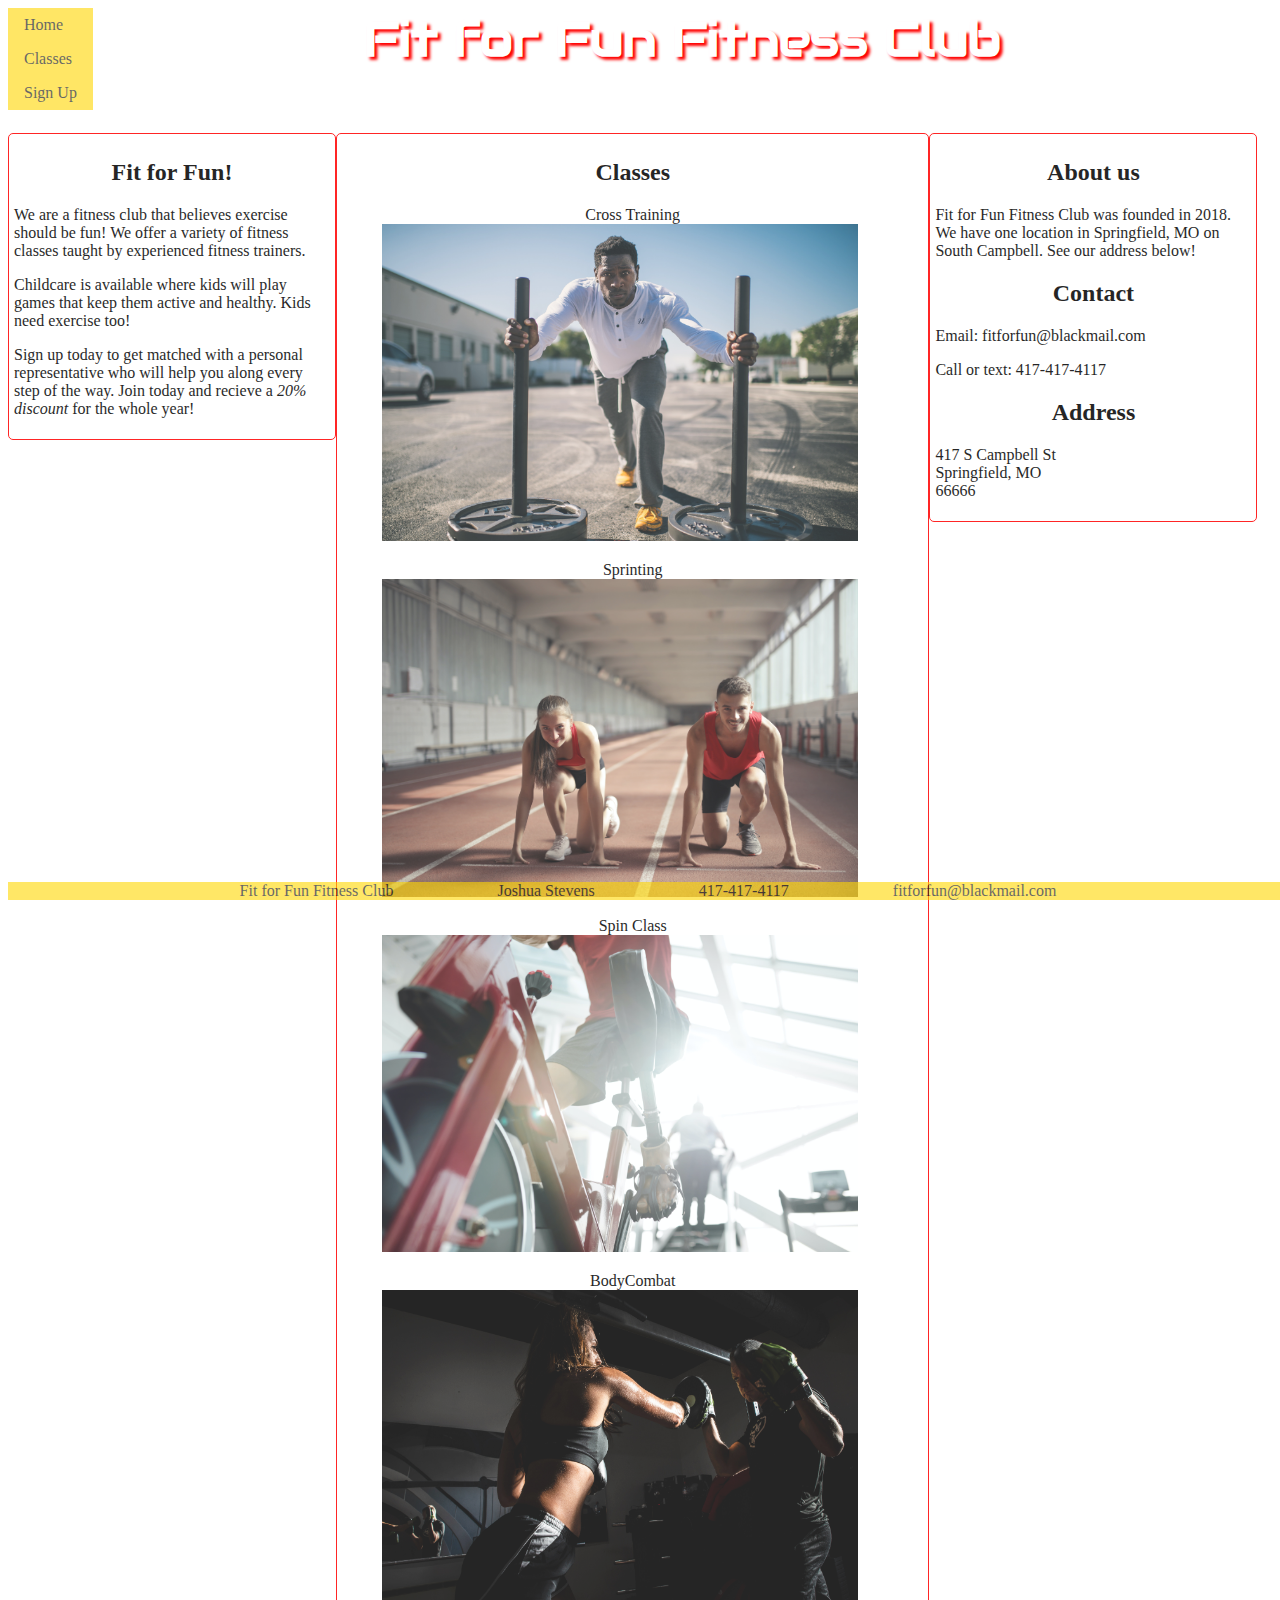
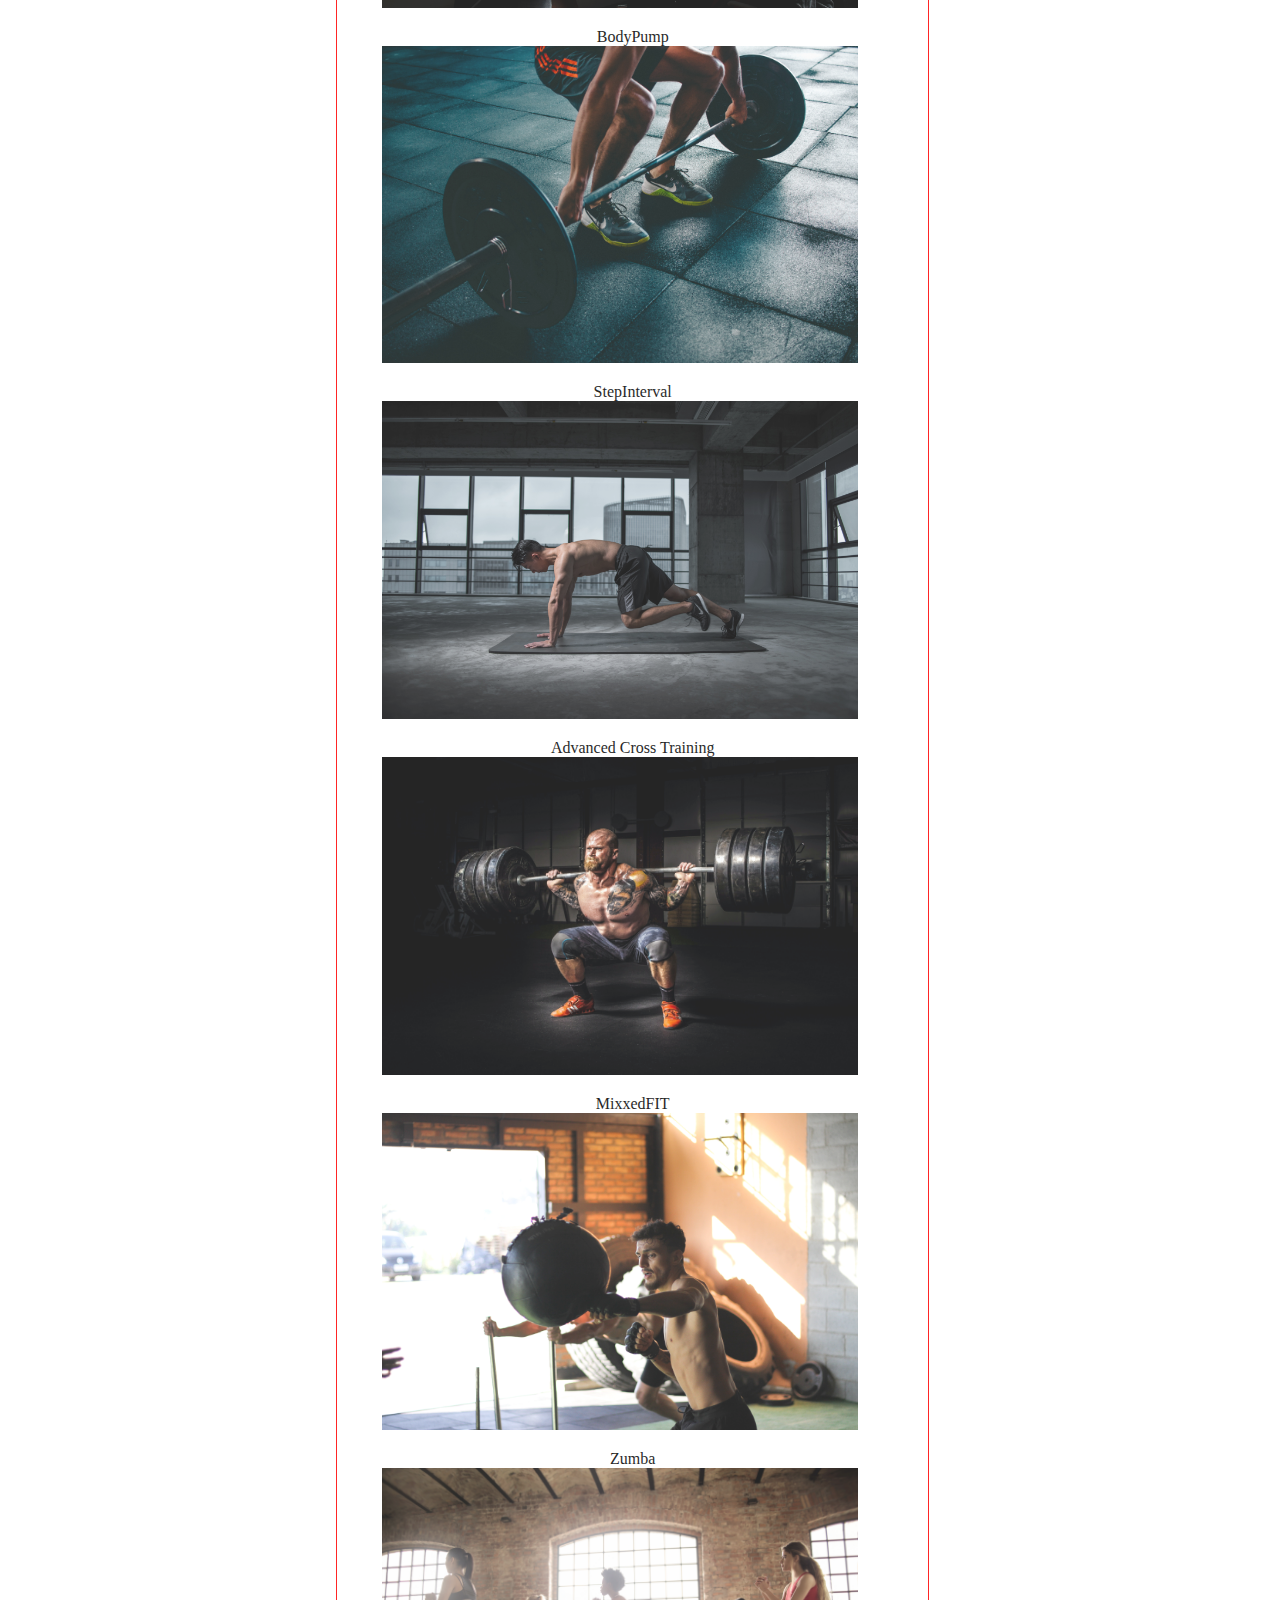
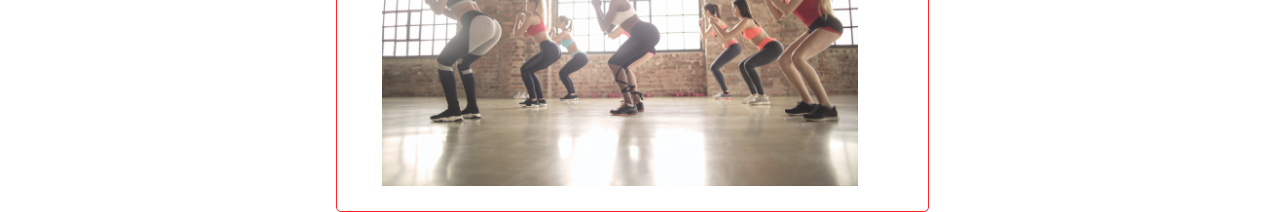
<file: fit/index.html>
<!DOCTYPE html>
<html lang="en" dir="ltr">
  <head>
    <!--
      Joshua Steves
      June 25 2020
      Fit for Fun Fitness Club
      index.html
      Homepage

    -->
    <meta charset="utf-8">
    <link href="https://fonts.googleapis.com/css2?family=Audiowide&display=swap" rel="stylesheet">
    <title>Fit for Fun Fitness Club</title>
    <link rel="stylesheet" href="styles.css">
  </head>
  <body>

    <nav>
      <ul id="menu">
        <li>
          <a href="index.html"> Home </a>
        </li>
        <li>
          <a href="classes.html"> Classes </a>
        </li>
        <li>
          <a href="info.html"> Sign Up </a>
        </li>
      </ul>

    </nav>
    <header>
      Fit for Fun Fitness Club
    </header>

    <div class="row">
      <div class="column left">
        <h2>Fit for Fun!</h2>
        <p>We are a fitness club that believes exercise should be fun! We offer a variety of fitness classes taught by experienced fitness trainers. </p>
        <p>Childcare is available where kids will play games that keep them active and healthy. Kids need exercise too!</p>
        <p>Sign up today to get matched with a personal representative who will help you along every step of the way. Join today and recieve a <em>20% discount</em> for the whole year!</p>
      </div>
      <div class="column middle">
        <h2>Classes</h2>
        <figure>
          <figcaption>Cross Training</figcaption>
          <img src="crosstrain.jpg" alt="Cross training class. Man pushing weight sled.">
        </figure>
        <figure>
          <figcaption>Sprinting</figcaption>
          <img src="sprint.jpg" alt="Sprinting class. A man and woman ready to sprint.">
        </figure>
        <figure>
          <figcaption>Spin Class</figcaption>
          <img src="spin.jpg" alt="Indoor cycle. Man exercising on stationary bike.">
        </figure>
        <figure>
          <figcaption>BodyCombat</figcaption>
          <img src="combat.jpg" alt="BodyCombat class. Woman boxing.">
        </figure>
        <figure>
          <figcaption>BodyPump</figcaption>
          <img src="weights.jpg" alt="BodyPump. Weightlifting.">
        </figure>
        <figure>
          <figcaption>StepInterval</figcaption>
          <img src="step.jpg" alt="Step interval training. Man doing bodyweight training.">
        </figure>
        <figure>
          <figcaption>Advanced Cross Training</figcaption>
          <img src="advanced.jpg" alt="Advanced Cross Training. Man powerlifting.">
        </figure>
        <figure>
          <figcaption>MixxedFIT</figcaption>
          <img src="mixed.jpg" alt="MixxedFIT. Man hitting punching bag.">
        </figure>
        <figure>
          <figcaption>Zumba</figcaption>
          <img src="zumba.jpg" alt="Zumba class. Women doing zumba class.">
        </figure>
      </div>
      <div class="column right">
        <h2>About us</h2>
        <p>Fit for Fun Fitness Club was founded in 2018. We have one location in Springfield, MO on South Campbell. See our address below!</p>
        <h2>
          Contact
        </h2>
        <p>Email: fitforfun@blackmail.com</p>
        <p>Call or text: 417-417-4117</p>

        <h2>
          Address
        </h2>
        <p>
        417 S Campbell St
        <br>
        Springfield, MO
        <br>
        66666</p>
      </div>
    </div>


    <footer>
      <ul id="footer">
        <li>Fit for Fun Fitness Club</li>
        <li>Joshua Stevens</li>
        <li>417-417-4117</li>
        <li>fitforfun@blackmail.com</li>
      </ul>

    </footer>

  </body>
</html>
</file>
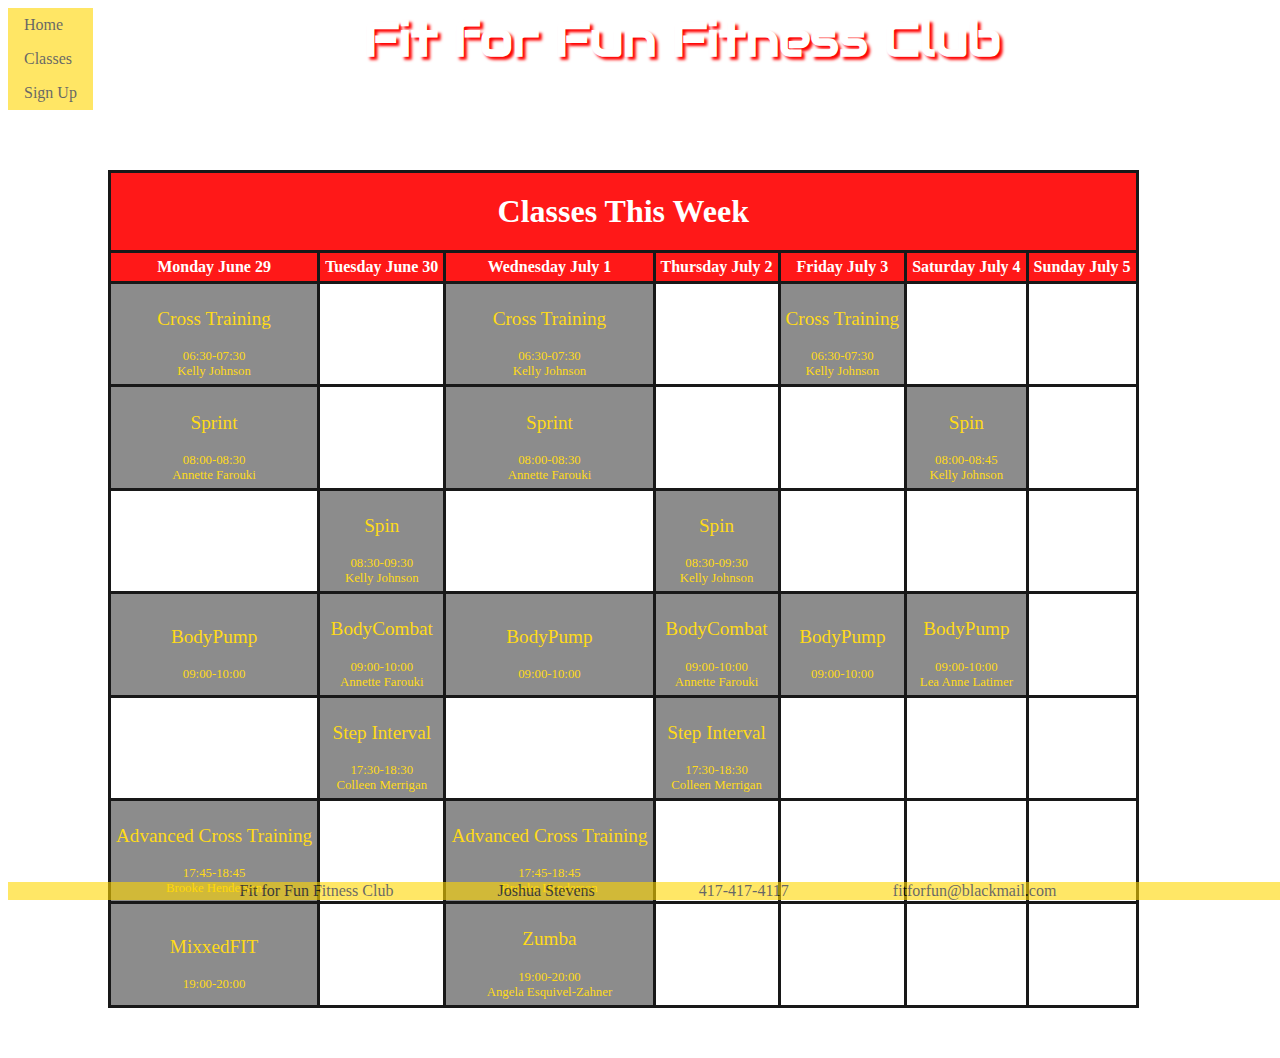
<file: fit/classes.html>
<!DOCTYPE html>
<html lang="en" dir="ltr">
  <head>
    <!--
      Joshua Steves
      June 25 2020
      Fit for Fun Fitness Club
      classes.html
      Classes page

      to include:
      •	this page will utilize a table which displays the days of the week, times and classes offered
        Here are the classes offered this week for your table:

    -->
    <meta charset="utf-8">
    <link href="https://fonts.googleapis.com/css2?family=Audiowide&display=swap" rel="stylesheet">
    <title>Classes</title>
    <link rel="stylesheet" href="styles.css">
  </head>
  <body>

    <nav>
      <ul id="menu">
        <li>
          <a href="index.html"> Home </a>
        </li>
        <li>
          <a href="classes.html"> Classes </a>
        </li>
        <li>
          <a href="info.html"> Sign Up </a>
        </li>
      </ul>

    </nav>
    <header>
      Fit for Fun Fitness Club
    </header>
    <table>
      <tr>
        <td colspan="7" id="title">
          Classes This Week
        </td>
      </tr>
      <tr>
        <th>Monday June 29</th>
        <th>Tuesday June 30</th>
        <th>Wednesday July 1</th>
        <th>Thursday July 2</th>
        <th>Friday July 3</th>
        <th>Saturday July 4</th>
        <th>Sunday July 5</th>
      </tr>
      <tr>
        <td>
          <p class="class">Cross Training</p>
          <p class="time">06:30-07:30</p>
          <p class="teacher">Kelly Johnson</p>
        </td>
        <td class="blank"></td>
        <td>
          <p class="class">Cross Training</p>
          <p class="time">06:30-07:30</p>
          <p class="teacher">Kelly Johnson</p>
        </td>
        <td class="blank"></td>
        <td>
          <p class="class">Cross Training</p>
          <p class="time">06:30-07:30</p>
          <p class="teacher">Kelly Johnson</p>
        </td>
        <td class="blank"></td>
        <td class="blank"></td>
      </tr>
      <tr>
        <td>
          <p class="class">Sprint</p>
          <p class="time">08:00-08:30</p>
          <p class="teacher">Annette Farouki</p>
        </td>
        <td class="blank"></td>
        <td>
          <p class="class">Sprint</p>
          <p class="time">08:00-08:30</p>
          <p class="teacher">Annette Farouki</p>
        </td>
        <td class="blank"></td>
        <td class="blank"></td>
        <td>
          <p class="class">Spin</p>
          <p class="time">08:00-08:45</p>
          <p class="teacher">Kelly Johnson</p>
        </td>
        <td class="blank"></td>
      </tr>
      <tr>
        <td class="blank"></td>
        <td>
          <p class="class">Spin</p>
          <p class="time">08:30-09:30</p>
          <p class="teacher">Kelly Johnson</p>
        </td>
        <td class="blank"></td>
        <td>
          <p class="class">Spin</p>
          <p class="time">08:30-09:30</p>
          <p class="teacher">Kelly Johnson</p>
        </td>
        <td class="blank"></td>
        <td class="blank"></td>
        <td class="blank"></td>
      </tr>
      <tr>
        <td>
          <p class="class">BodyPump</p>
          <p class="time">09:00-10:00</p>
        </td>
        <td>
          <p class="class">BodyCombat</p>
          <p class="time">09:00-10:00</p>
          <p class="teacher">Annette Farouki</p>
        </td>
        <td>
          <p class="class">BodyPump</p>
          <p class="time">09:00-10:00</p>
        </td>
        <td>
          <p class="class">BodyCombat</p>
          <p class="time">09:00-10:00</p>
          <p class="teacher">Annette Farouki</p>
        </td>
        <td>
          <p class="class">BodyPump</p>
          <p class="time">09:00-10:00</p>
        </td>
        <td>
          <p class="class">BodyPump</p>
          <p class="time">09:00-10:00</p>
          <p class="teacher">Lea Anne Latimer</p>
        </td>
        <td class="blank"></td>
      </tr>
      <tr>
        <td class="blank"></td>
        <td>
          <p class="class">Step Interval</p>
          <p class="time">17:30-18:30</p>
          <p class="teacher">Colleen Merrigan</p>
        </td>
        <td class="blank"></td>
        <td>
          <p class="class">Step Interval</p>
          <p class="time">17:30-18:30</p>
          <p class="teacher">Colleen Merrigan</p>
        </td>
        <td class="blank"></td>
        <td class="blank"></td>
        <td class="blank"></td>
      </tr>
      <tr>
        <td>
          <p class="class">Advanced Cross Training</p>
          <p class="time">17:45-18:45</p>
          <p class="teacher">Brooke Henderson</p>
        </td>
        <td class="blank"></td>
        <td>
          <p class="class">Advanced Cross Training</p>
          <p class="time">17:45-18:45</p>
          <p class="teacher">Brooke Henderson</p>
        </td>
        <td class="blank"></td>
        <td class="blank"></td>
        <td class="blank"></td>
        <td class="blank"></td>
      </tr>
      <tr>
        <td>
          <p class="class">MixxedFIT</p>
          <p class="time">19:00-20:00</p>
        </td>
        <td class="blank"></td>
        <td>
          <p class="class">Zumba</p>
          <p class="time">19:00-20:00</p>
          <p class="teacher">Angela Esquivel-Zahner</p>
        </td>
        <td class="blank"></td>
        <td class="blank"></td>
        <td class="blank"></td>
        <td class="blank"></td>
      </tr>
    </table>
    <footer>
      <ul id="footer">
        <li>Fit for Fun Fitness Club</li>
        <li>Joshua Stevens</li>
        <li>417-417-4117</li>
        <li>fitforfun@blackmail.com</li>
      </ul>

    </footer>


  </body>

</html>
</file>
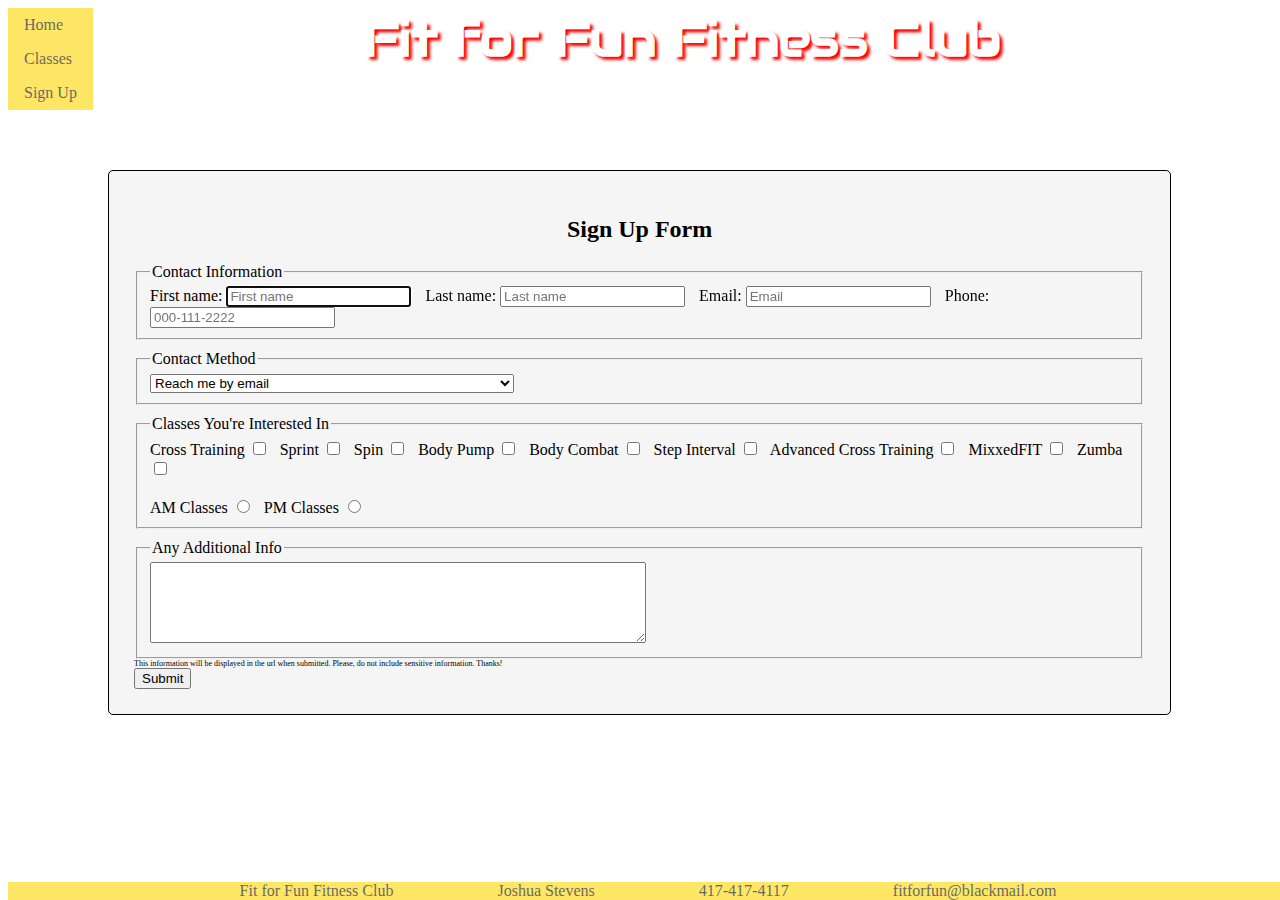
<file: fit/info.html>
<!DOCTYPE html>
<html lang="en" dir="ltr">
  <head>
    <!--
      Joshua Steves
      June 25 2020
      Fit for Fun Fitness Club
      info.html
      Information page

    -->
    <meta charset="utf-8">
    <link href="https://fonts.googleapis.com/css2?family=Audiowide&display=swap" rel="stylesheet">
    <title>Sign Up</title>
    <link rel="stylesheet" href="styles.css">
  </head>
  <body>

    <nav>
      <ul id="menu">
        <li>
          <a href="index.html"> Home </a>
        </li>
        <li>
          <a href="classes.html"> Classes </a>
        </li>
        <li>
          <a href="info.html"> Sign Up </a>
        </li>
      </ul>

    </nav>
    <header>
      Fit for Fun Fitness Club
    </header>

    <div class="container">
      <h2>Sign Up Form</h2>
      <form class="" action="thankyou.html" method="get">
        <fieldset>
          <legend>
            Contact Information
          </legend>

          <label for="fname">
            First name:
            <input autofocus type="text" name="fname" id="fname" required placeholder="First name">
          </label>
          <label for="lname">
            Last name:
            <input type="text" name="lname" id="lname" required placeholder="Last name">
          </label>
          <label for="email">
            Email:
            <input type="email" name="email" id="email" required placeholder="Email">
          </label>
          <label for="phone">
            Phone:
            <input type="tel" id="phone" name="phone" pattern="[0-9]{3}-[0-9]{3}-[0-9]{4}" placeholder="000-111-2222" value="">
          </label>
        </fieldset>
        <fieldset>
          <legend>Contact Method</legend>
          <select class="reachyouby" name="reachyouby">
            <option value="Email">Reach me by email</option>
            <option value="Phone">Reach me by phone</option>
            <option value="Other">Other: please explain in text box at the bottom of this form</option>
          </select>

        </fieldset>
        <fieldset>
          <legend>Classes You're Interested In</legend>
          <label for="class1">
            Cross Training
            <input id="class1" type="checkbox" name="class1" value="Cross Training">
          </label>
          <label for="class2">
            Sprint
            <input id="class2" type="checkbox" name="class2" value="Sprint">
          </label>
          <label for="class3">
            Spin
            <input id="class3" type="checkbox" name="class3" value="Spin">
          </label>
          <label for="class4">
            Body Pump
            <input id="class4" type="checkbox" name="class4" value="Body Pump">
          </label>
          <label for="class5">
            Body Combat
            <input id="class5" type="checkbox" name="class5" value="Body Combat">
          </label>
          <label for="class6">
            Step Interval
            <input id="class6" type="checkbox" name="class6" value="Step Interval">
          </label>
          <label for="class7">
            Advanced Cross Training
            <input id="class7" type="checkbox" name="class7" value="Advanced Cross Training">
          </label>
          <label for="class8">
            MixxedFIT
            <input id="class8" type="checkbox" name="class8" value="MixxedFIT">
          </label>
          <label for="class9">
            Zumba
            <input id="class9" type="checkbox" name="class9" value="Zumba">
          </label>
          <br>
          <br>
          <label for="am">
            AM Classes
            <input id="am" type="radio" name="am" value="AM">
          </label>
          <label for="pm">
            PM Classes
            <input id="pm" type="radio" name="pm" value="PM">
          </label>
        </fieldset>
        <fieldset>
          <legend>Any Additional Info</legend>
          <label for="addinfo">
            <textarea id="addinfo" name="comments" rows="5" cols="80"></textarea>
          </label>
        </fieldset>
        <p id="disclaimer">This information will be displayed in the url when submitted. Please, do not include sensitive information. Thanks!</p>
        <input id="submit" class="submit" type="submit" value="Submit">
      </form>
    </div>
    <footer>
      <ul id="footer">
        <li>Fit for Fun Fitness Club</li>
        <li>Joshua Stevens</li>
        <li>417-417-4117</li>
        <li>fitforfun@blackmail.com</li>
      </ul>

    </footer>


  </body>

</html>
</file>
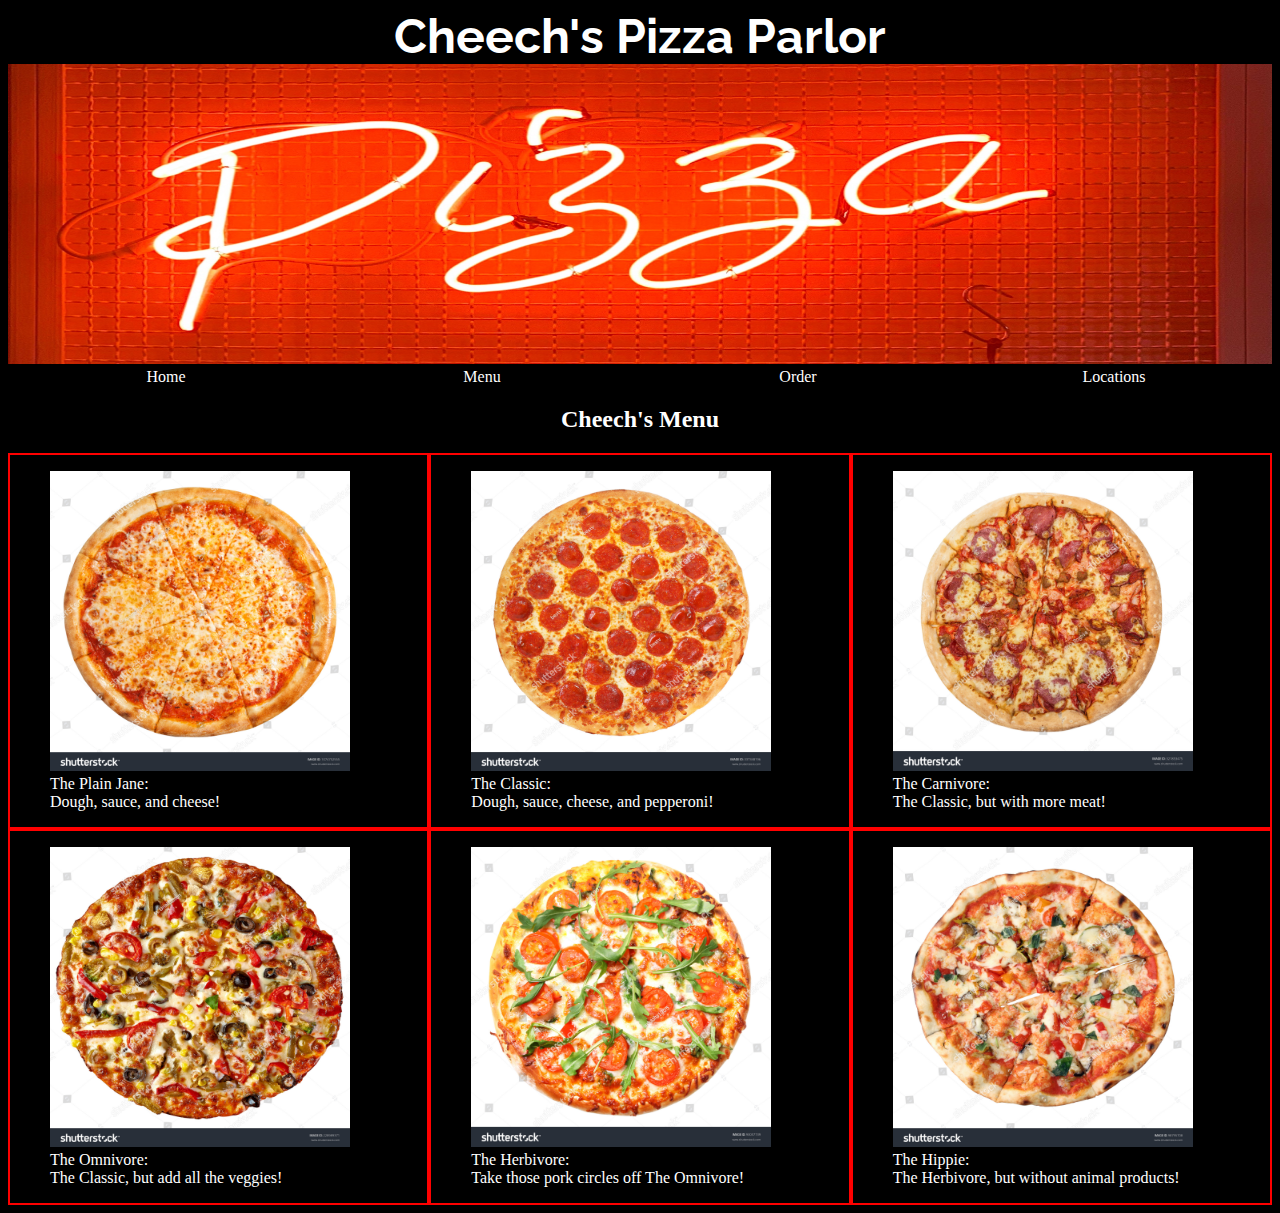
<file: flex/menu.html>
<!DOCTYPE html>
<html lang="en" dir="ltr">
  <head>
    <!--
      Joshua Stevens
      Cheech's Flexible Pizza Parlor
      13 July 2020
      menu.html
    -->
    <meta charset="utf-8">
    <title>Menu</title>
    <link href="https://fonts.googleapis.com/css2?family=Raleway:wght@600&display=swap" rel="stylesheet">
    <link rel="stylesheet" href="styles.css">
  </head>
  <body>
    <div class="top-container">
      <div class="header">
        <h1>Cheech's Pizza Parlor</h1>
        <img id="sign" src="sign.jpg" alt="Pizza Sign">
      </div>
      <div class="nav">
        <nav>
          <ul>
            <li><a href="">Home</a></li>
            <li><a href="menu.html">Menu</a></li>
            <li><a href="order.html">Order</a></li>
            <li><a href="">Locations</a></li>
          </ul>
        </nav>
      </div>
    </div>
    <h2>Cheech's Menu</h2>
    <div class="menu-container">
      <div class="cheese">
        <figure>
          <img src="cheese.jpg" alt="Cheese pizza">
          <figcaption>The Plain Jane: <br> Dough, sauce, and cheese!</figcaption>
        </figure>
      </div>
      <div class="classic">
        <figure>
          <img src="pepperoni.jpg" alt="Pepperoni Pizza">
          <figcaption>The Classic: <br> Dough, sauce, cheese, and pepperoni!</figcaption>
        </figure>
      </div>
      <div class="meat">
        <figure>
          <img src="meat.jpg" alt="Meat lovers pizza.">
          <figcaption>The Carnivore: <br> The Classic, but with more meat!</figcaption>
        </figure>
      </div>
      <div class="omni">
        <figure>
          <img src="omni.jpg" alt="Pizza with meat and veggies.">
          <figcaption>The Omnivore: <br> The Classic, but add all the veggies!</figcaption>
        </figure>
      </div>
      <div class="veggie">
        <figure>
          <img src="herb.jpg" alt="Vegetarian Pizza">
          <figcaption>The Herbivore: <br> Take those pork circles off The Omnivore!</figcaption>
        </figure>
      </div>
      <div class="vegan">
        <figure>
          <img src="hippie.jpg" alt="Vegan Pizza">
          <figcaption>The Hippie: <br> The Herbivore, but without animal products!</figcaption>
        </figure>
      </div>
    </div>

  </body>
</html>
</file>
<file: fit/styles.css>
/*
  Joshua Steves
  June 25 2020
  Fit for Fun Fitness Club
  styles.css
  Stylesheet
*/

/* to include:

*/


/* Layout */
h1 {
  text-align: center;
}
.row {
  margin-top: 5%;


}
.column {
  padding: 5px 5px;
  opacity: 85%;
  background-color: white;
  border-radius: 5px;
  border-width: thin;
  border-color: red;
  border-style: solid;
  float: left;
}

.left, .right {
  width: 25%;
}

.middle {
  column-rule: 3px solid red;
  width: 46%;
}

/* Navigation styles */

#menu {
  clear: both;
  float: left;
  list-style-type: none;
  margin: 0;
  padding:0;
  width: 85px;
  background-color: gold;
  opacity: 60%;
}
li a {
  text-align: left;
  display:block;
  color: #000;
  padding: 8px 16px;
  text-decoration: none;
}
li a:hover {
  background-color: #555;
  color: white;
}
/* Header styles */
header {
  font-family: 'Audiowide', sans-serif;
  text-shadow: 3px 3px 3px red;
  color: white;
  text-decoration: none;
  font-weight: bold;
  text-align: center;
  font-size: 3em;
  margin: 0;
  padding: 0;
}
/* Body styles */
body {
  background-attachment: fixed;
  background-repeat: no-repeat;
  background-size: cover;
  background-image: url(https://images.pexels.com/photos/949131/pexels-photo-949131.jpeg?auto=compress&cs=tinysrgb&dpr=2&w=500); height:100%;
}
figcaption {
  text-align: center;
}
img {
  margin-left: auto;
  margin-right: auto;
  width: 95%;
}
/* Table Style */
#title {
  color: white;
  background-color: red;
  font-size: 2em;
  font-weight: bold;
  padding-top: 20px;
  padding-bottom: 20px;
}
table{
  border-color: black;
  border-width: medium;
  border-style: solid;
  border-radius: 5px;
  opacity: 90%;
  color: white;
  width: 95%;
  margin: 100px 0px 50px 100px; width: auto;


}
 table, th, td {
   border: 3px solid black;
   border-collapse: collapse;

 }
 th, td {
   text-align: center;
   padding: 5px;
 }
 th {
   background-color:red;
 }
 td{
   width: auto;
   color: gold;
   background-color: gray;
 }
 .blank {
   background-color: white;
 }
 .class {
   font-size: 1.2em;
 }
 .time {
   margin: 0;
   padding: 0;
   font-size: 0.8em;
 }
 .teacher {
   margin: 0;
   padding: 0;
   font-size: 0.8em;
 }

/* Form styles */
input, select {
  margin-right: 10px;

}
#addinfo {
  width: 50%;
}
fieldset {
  margin-top: 10px;
}
.container {
  margin-top: 100px;
  margin-left: 100px;
  width: 80%;
  background-color:#F5F5F5;
  padding: 25px;
  border-radius: 5px;
  border-style: solid;
  border-width: thin;
}
h2{
  text-align: center;
}
#disclaimer {
  margin:0;
  padding:0;
  font-size: 0.5em;
  font-weight: lighter;
}
.container2 {
  margin: auto;
  margin-top: 10%;
  width: 80%;
  background-color:#F5F5F5;
  padding: 25px;
  border-radius: 5px;
  margin-bottom: 5px;
  border-style: solid;
  border-width: thin;
}

.submit {
  width: auto;
  position: inherit;
}

/* Footer styles */
#footer {
  opacity: 60%;
  width: 100%;
  list-style: none;
  background-color: gold;
  color: black;
  margin:0;
  padding: 0;
  position: fixed;
  bottom: 0px;
  text-align: center;
}
#footer li {
  display: inline-block;
  margin-right:50px;
  margin-left: 50px;
  text-align: right;
}
</file>
<file: flex/styles.css>
/*
  Joshua Stevens
  Cheech's Flexible Pizza Parlor
  13 July 2020
  menu.html
*/

body {
  background-color: black;
}

h1 {
  font-family: 'Raleway', sans-serif;
  color: white;
  text-align: center;
  font-size: 3em;
  margin:0;
  padding:0;
}

#sign {
  width: 100%;
  max-height: 300px;
}

nav ul {
  list-style: none;
  margin:0;
  padding:0;
  display: flex;
}

li {
  flex: 1 1 100%;
  display: flex;
  align-items: stretch;
  justify-content: center;
}
a{
  text-align: center;
  width: 100%;
  background-color: black;
  color: white;
  text-decoration: none;
}
a:hover {
  color: black;
  background-color: white;
}

.column-container {
  margin-top: 10%;
  display: flex;
  justify-content: space-around;
  width: 100%;

}
.col1 {
  background-color: white;
  display: flex;
  flex-flow: column wrap;
  flex: 0 1 45%;


}
.col2 {
  display: flex;
  background-color: white;
  flex-flow: column;
  color: black;
  flex: 0 1 45%;
}
h2 {
  background-color: black;
  text-align: center;
  color: white;
}
.pizza {
  flex-flow: column wrap;
}
.testimony p {
  margin:0px 5px;
  background-color: silver;
}
#help {
  margin: 20px 5px;
}
.socialmedia {
  display: flex;
  justify-content: space-around;
}
i {
  flex-shrink: 0;
}
img {
  height: 300px;
  width: 300px;
}
figcaption {
  color: white;
}
.menu-container {
  display: flex;
  justify-content: space-around;
  flex-flow: row wrap;
}
.menu-container div {
  border: 2px solid red;
  flex: 1 0 15%;
}

@media screen and (max-width:568px) {
  h1 {
    font-size: 2em;
  }
  nav ul {
    flex-direction: column;
  }
  .column-container {
    flex-direction: column;
  }
  .menu-container {
    justify-content: center;
    flex-direction: column;
  }
  .menu-container div {
    margin: auto;
    flex: 1 0 80%;
  }
}
</file>
